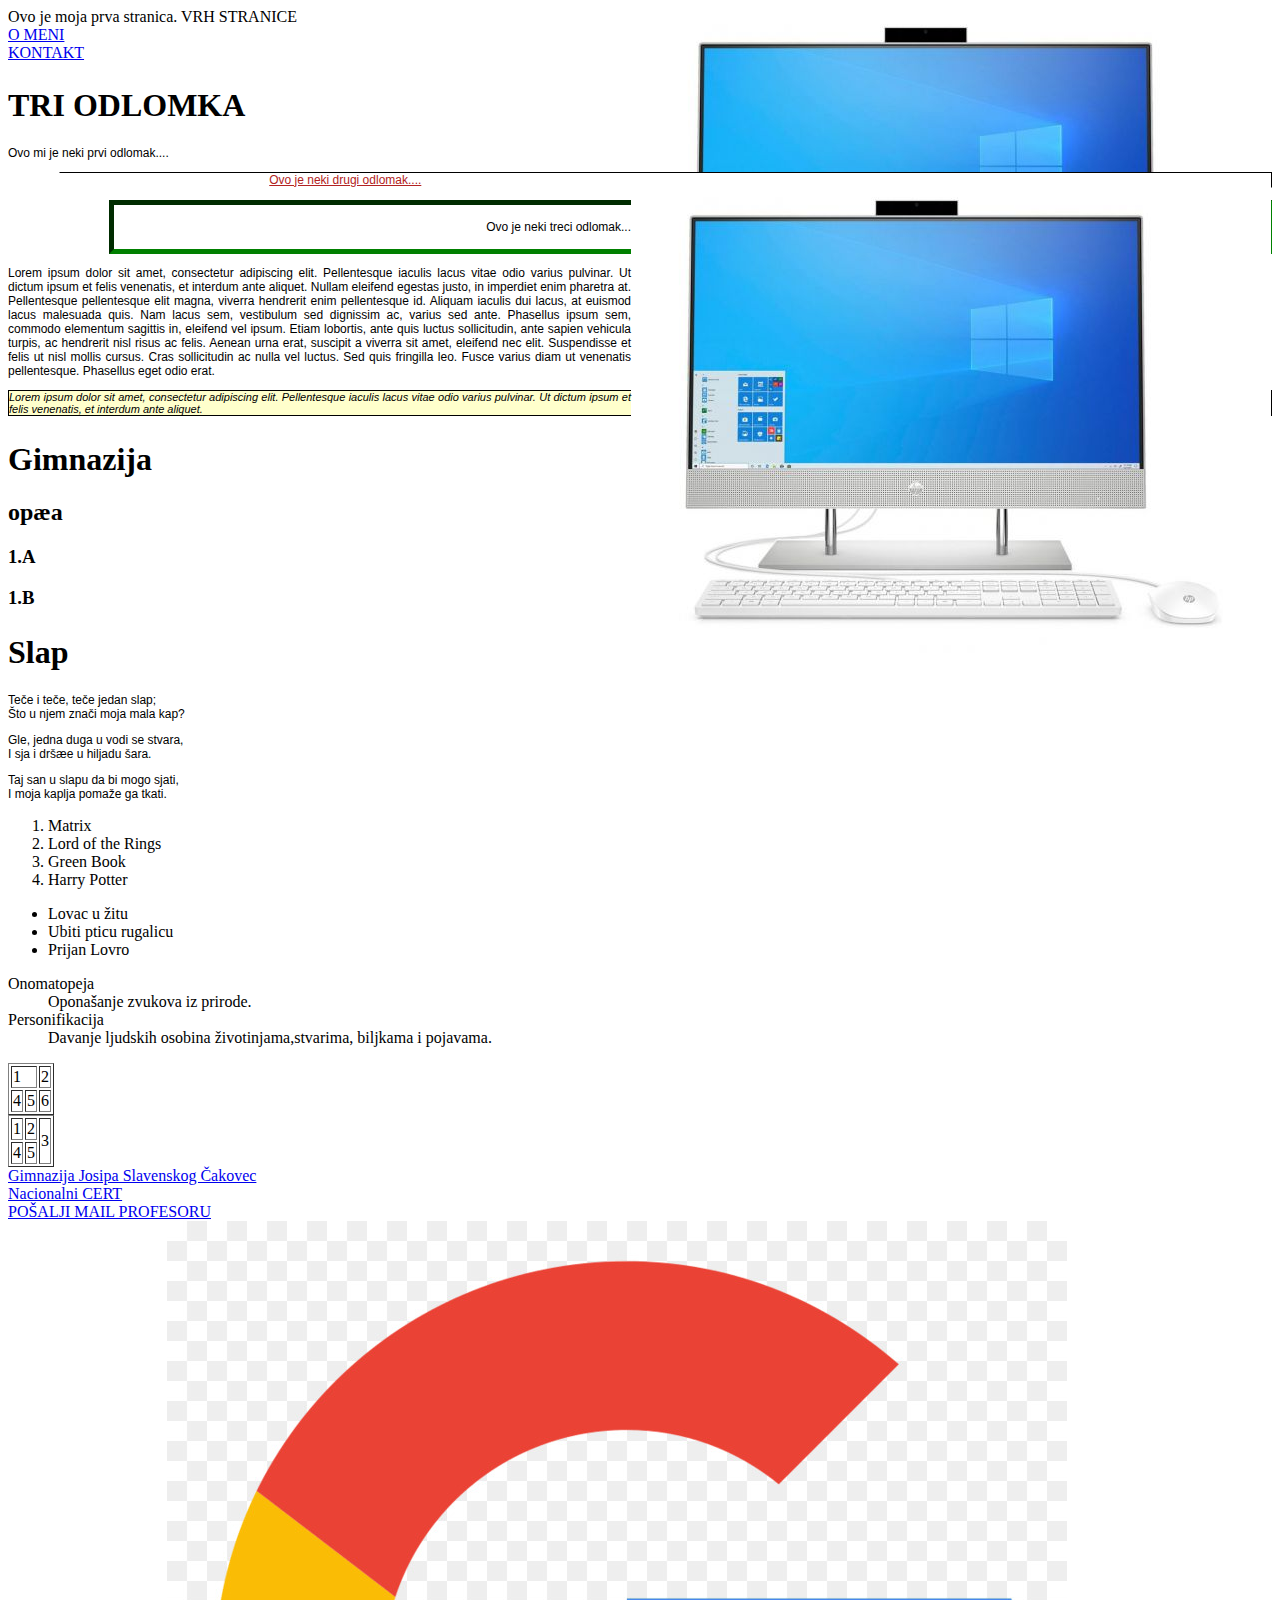
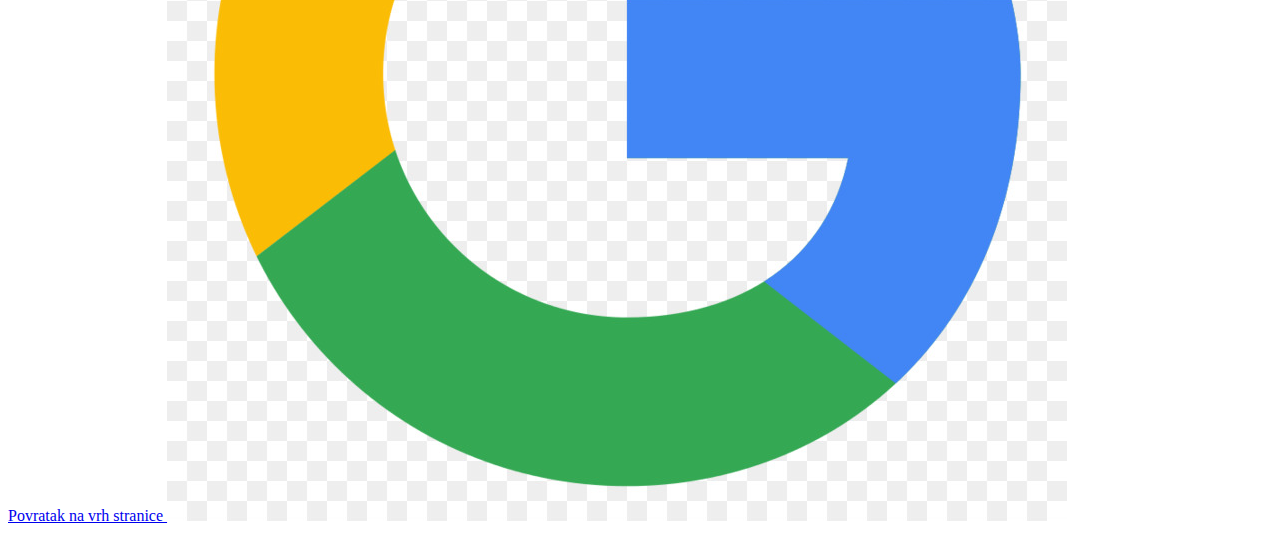
<file: index.html>
<html>
	<head>
		<link rel="stylesheet" type="text/css" href="moj_stil.css">
		<title>Moja stranica</title>
		 <meta charset="UTF-8"> 
		

	</head>
	<body>
		Ovo je moja prva         stranica.
		<a name="vrh"> VRH STRANICE </a>
		<br>
		<a href="o_meni.html">O MENI</a>
		<br>
		<a href="kontakt.html">KONTAKT</a>
		<h1>TRI ODLOMKA</h1>
		<p>
			Ovo mi je neki prvi odlomak....
		</p>
		<p class="drugi">
			Ovo je neki drugi odlomak....
			<img class="desno" src="racunalo.jpg">
		</p>
		<p class="treci">
			Ovo je neki treci odlomak...
		</p>
		<p>
			Lorem ipsum dolor sit amet, consectetur adipiscing elit. 
			Pellentesque iaculis lacus vitae odio varius pulvinar. 
			Ut dictum ipsum et felis venenatis, et interdum ante aliquet. 
			Nullam eleifend egestas justo, in imperdiet enim pharetra at. 
			Pellentesque pellentesque elit magna, viverra hendrerit enim pellentesque id. 
			Aliquam iaculis dui lacus, at euismod lacus malesuada quis. Nam lacus sem, vestibulum sed dignissim ac, varius sed ante. Phasellus ipsum sem, commodo elementum sagittis in, eleifend vel ipsum. Etiam lobortis, ante quis luctus sollicitudin, ante sapien vehicula turpis, ac hendrerit nisl risus ac felis. Aenean urna erat, suscipit a viverra sit amet, eleifend nec elit. Suspendisse et felis ut nisl mollis cursus. Cras sollicitudin ac nulla vel luctus. Sed quis fringilla leo. Fusce varius diam ut venenatis pellentesque. Phasellus eget odio erat.
		</p>
		<p class="citat">
			Lorem ipsum dolor sit amet, consectetur adipiscing elit. 
			Pellentesque iaculis lacus vitae odio varius pulvinar. 
			Ut dictum ipsum et felis venenatis, et interdum ante aliquet.

		</p>
		<h1>Gimnazija</h1>
		<h2>opæa</h2>
		<h3>1.A</h3>
		<h3>1.B</h3>
		<h1>Slap</h1>
		<p>
		    Teče i teče, teče jedan slap;
		    <br>Što u njem znači moja mala kap?
		</p>
		<p>
		    Gle, jedna duga u vodi se stvara,
            <br>I sja i dršæe u hiljadu šara.

		</p>
		<p>
		    Taj san u slapu da bi mogo sjati,
            <br>I moja kaplja pomaže ga tkati.

		</p>
		<ol>
		    <li>Matrix</li>
		    <li>Lord of the Rings</li>
		    <li>Green Book</li>
		    <li>Harry Potter</li>

		</ol>
		<ul>
		    <li>Lovac u žitu</li>
		    <li>Ubiti pticu rugalicu</li>
		    <li>Prijan Lovro</li>

		</ul>
		<dl>
			<dt>Onomatopeja</dt><dd>Oponašanje zvukova iz prirode.</dd>
			<dt>Personifikacija</dt><dd>Davanje ljudskih osobina životinjama,stvarima, biljkama i pojavama.</dd>
		</dl>
		<table border=1>
			<tr>
				<td colspan=2>1</td>
				<td>2</td>
				
			</tr>
			<tr>
				<td>4</td>
				<td>5</td>
				<td>6</td>
			</tr>
		</table>

		<table border=1>
			<tr>
				<td>1</td>
				<td>2</td>
				<td rowspan=2>3</td>
				
			</tr>
			<tr>
				<td>4</td>
				<td>5</td>
				
			</tr>
		</table>
		<a href="https://gimnazija-cakovec.hr/"> Gimnazija Josipa Slavenskog Čakovec </a>
		<br>
		<a href="https://www.cert.hr/"> Nacionalni CERT </a>
		<br>
		<a href="mailto:miljenko.blazeka@gmail.com">POŠALJI MAIL PROFESORU</a>
		<br>
		<a href="#vrh"> Povratak na vrh stranice </a>
		<a href="https://www.google.hr/">
			<img src="logo_google.jpg">
		</a>

	</body>
</html>
</file>
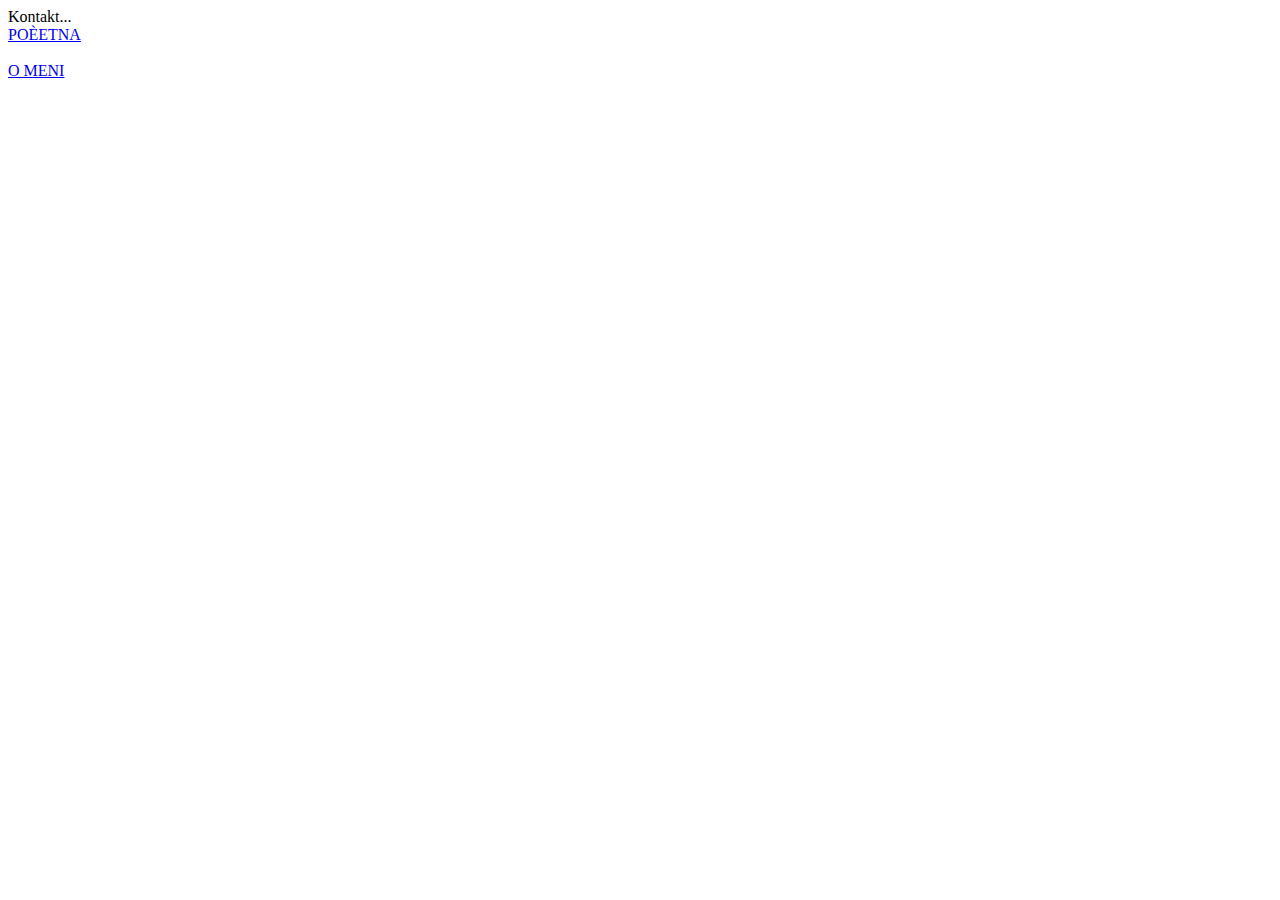
<file: kontakt.html>
<html>
	<head>
		<title>Kontakt</title>
		<meta charset="UTF-8"> 
	</head>
	<body>
		Kontakt...
		<br>
		<a href="index.html">POÈETNA</a>
		<br></br>
		<a href="o_meni.html">O MENI</a>


	</body>
</html>
</file>
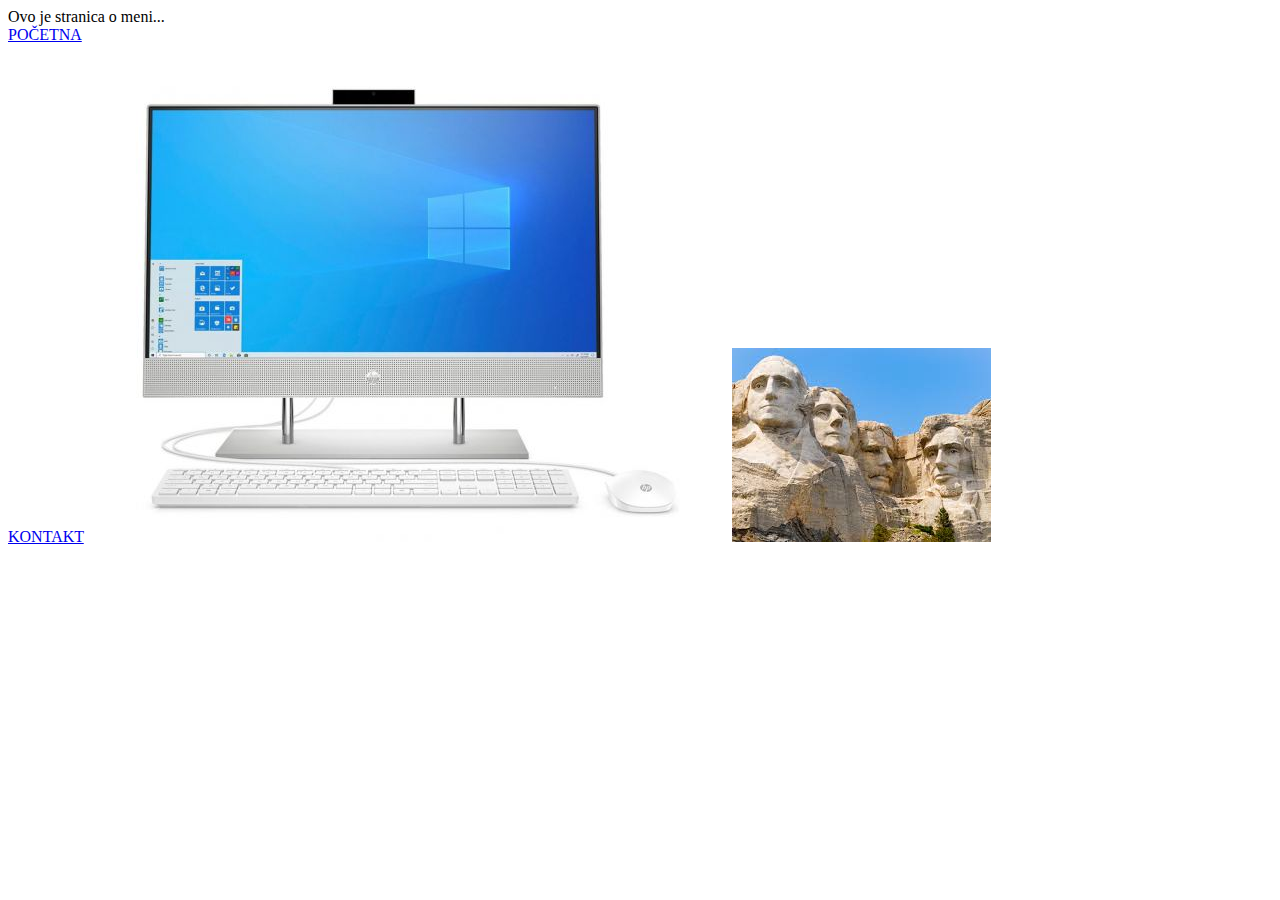
<file: o_meni.html>
<html>
	<head>
		<title>O meni</title>
		<meta charset="UTF-8"> 
	</head>
	<body>
		Ovo je stranica o meni...
		<br>
		<a href="index.html">POČETNA</a>
		<br></br>
		<a href="kontakt.html">KONTAKT</a>

		<map name="mapa">
			<area shape="circle" coords="556 425 30" alt="wikipedija -miš" href="https://hr.wikipedia.org/wiki/Ra%C4%8Dunalni_mi%C5%A1">
			<area shape="rect" coords="59 44 512 335" alt="wikipedija - monitor" href="https://hr.wikipedia.org/wiki/Ra%C4%8Dunalni_monitor">
			<area shape="poly" coords="78 409 478 406 490 442 64 442" alt="wikipedija - tipkovnica" href="https://hr.wikipedia.org/wiki/Tipkovnica">
			
		</map>
		<img src="racunalo.jpg" usemap="#mapa">

		<map name="presidente">
			<area shape="circle" coords="37 49 30" alt="George" href="https://en.wikipedia.org/wiki/George_Washington">
			<area shape="circle" coords="106 75 15" alt="Thomas" href="https://en.wikipedia.org/wiki/Thomas_Jefferson">
			<area shape="circle" coords="151 113 15" alt="Theodore" href="https://en.wikipedia.org/wiki/Theodore_Roosevelt">
			<area shape="circle" coords="212 115 30" alt="Abraham" href="https://en.wikipedia.org/wiki/Abraham_Lincoln">
			
		</map>
		<img src="mountrushmore.jpg" usemap="#presidente">


	</body>
</html>
</file>
<file: moj_stil.css>
body
{
    background-image: url("racunalo.jpg");
    /*ovo mi sluzi za poravnanje slike gore desno i da se slika ne ponavlja*/
    background-position-y: top;
    background-position-x: right;
    background-repeat: no-repeat;
    text-align: justify;
}
p
{
    font-family: Verdana,Helvetica,sans-serif;
    font-size: 12px;
}
p.citat
{
    font-style: italic;
    font-size: 11px;
    border: 1px solid #000;
    background-color: #ffffcc;  
}
p.drugi
{
    color: FireBrick;
    text-align: center;
    text-decoration: underline;
    border-width:thin;
    border-style:solid;
    border-left-color: white;
    border-bottom-color:white ;
    border-right-color:black;
    border-top-color:black;
    margin-left:4%;
}
p.treci
{
    text-align: right;
    border-style: inset;
    border-width: thick;
    border-color:green;
    padding: 15px;
    margin-left: 8%;
}

h1
{
    margin-top:2%;

}
img.desno
{
    float:right;  
}
</file>
